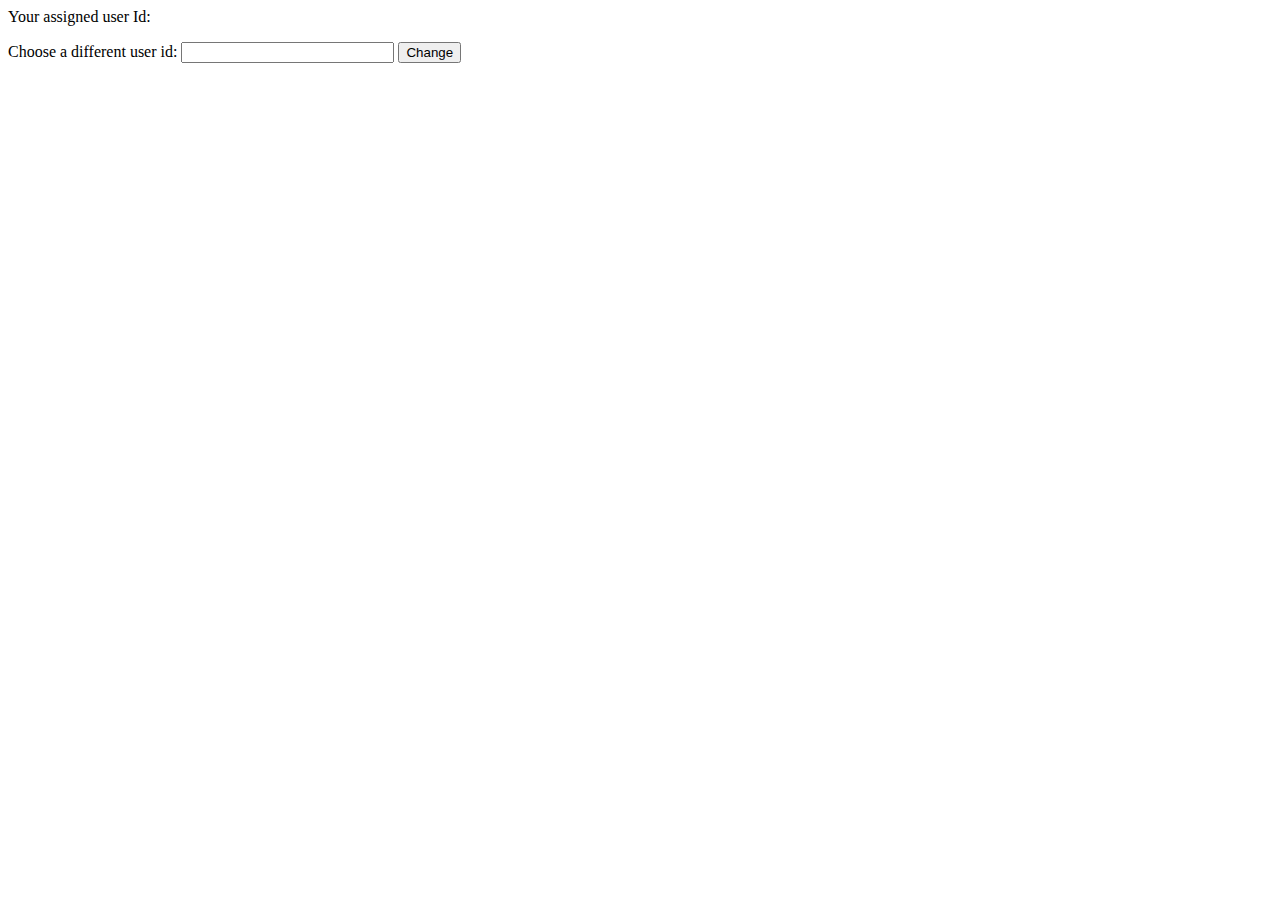
<file: chrome_extension/options.html>
<!DOCTYPE html>
<html>
  <head>
  </head>
  <body>
      Your assigned user Id: <b><div id="assignedUserId" style="display: inline-block;"></div></b>
      <p/>
      Choose a different user id:
      <input id = "selectedUserId" type = "text" maxlength = "20" style = "width: 205px;">
      <button id = "changeUserId">Change</button>
      <p/>
    <div>
  </body>
  <script src="options.js"></script>
</html>
</file>
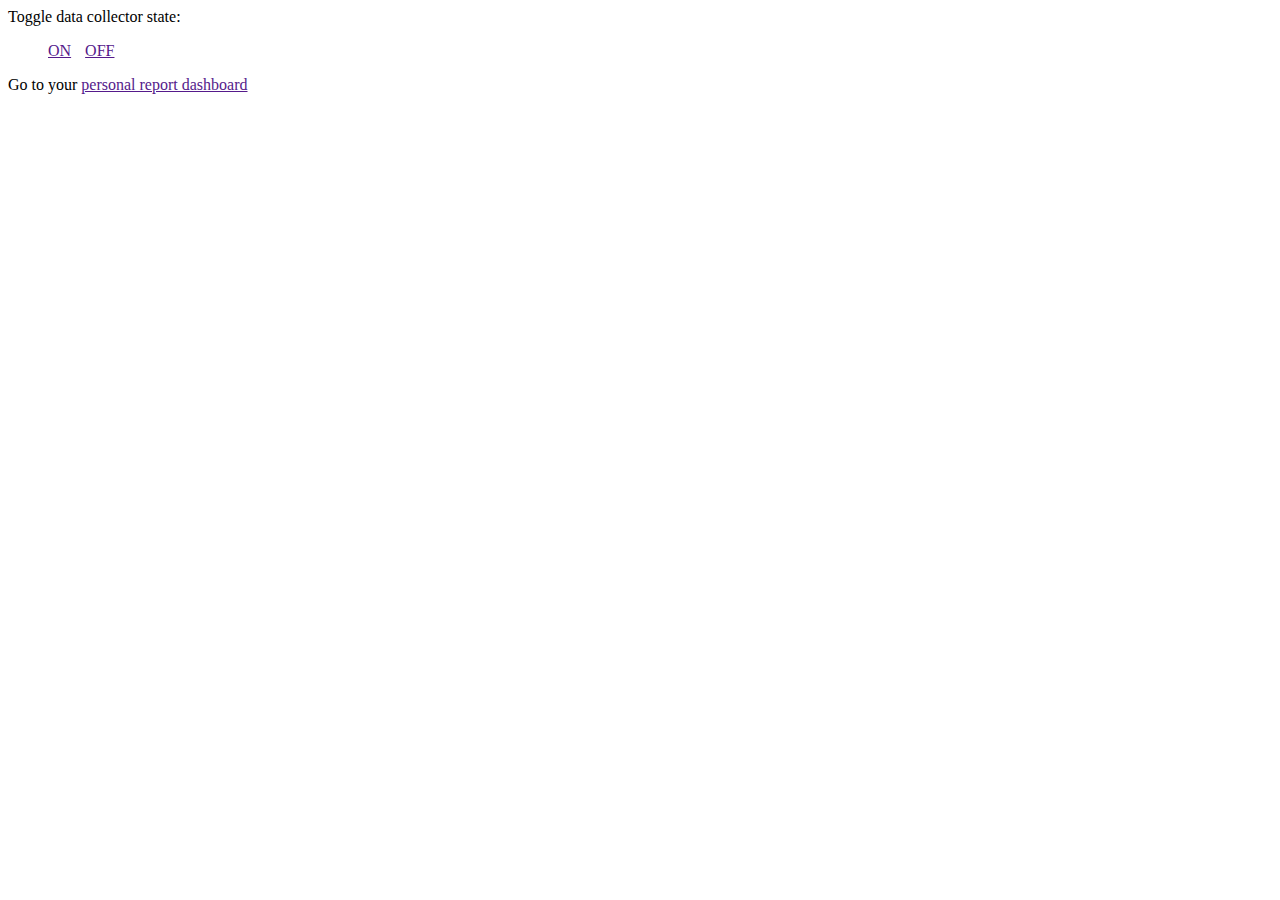
<file: chrome_extension/popup.html>
<!doctype html>
<html>
<head>
<title>Alarms Popup</title>
<script src="popup.js"></script>
    <style>
		body{
			width: 250px;
			height:100px;
		}
    </style>
</head>
<body>
Toggle data collector state: </br>
<ul>
<div style="padding-right:10px; display: inline-block;"><a href="" id="alarmOn">ON</a></div>
<div style="padding-right:10px; display: inline-block;"><a href="" id="alarmOff">OFF</a></div>
</ul>
<p/>
Go to your <a href="" id="reportDashboardLink">personal report dashboard</a>
<p/>
</body>
</html>
</file>
